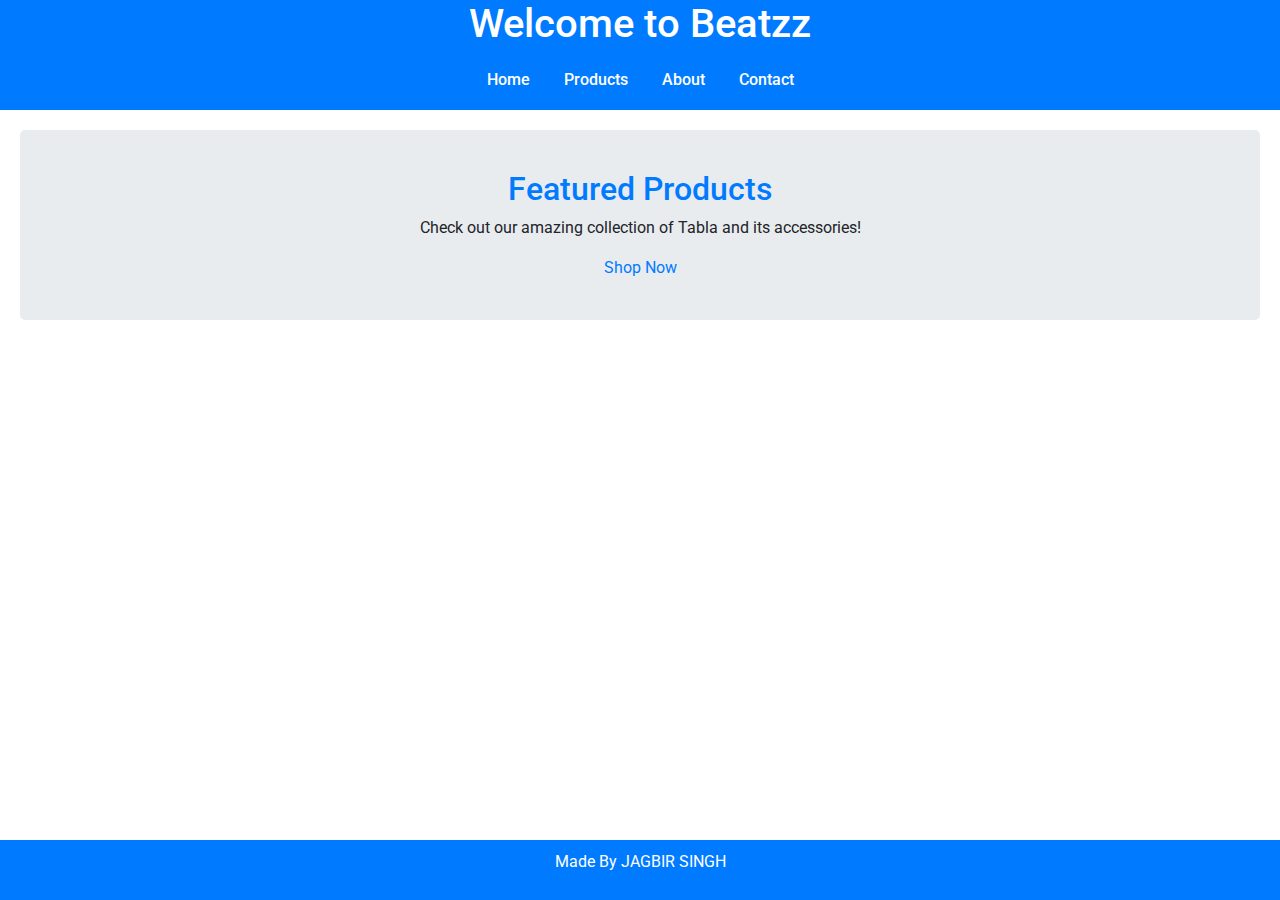
<file: index.html>
<!DOCTYPE html>
<html lang="en">
<head>
    <meta charset="UTF-8">
    <meta name="viewport" content="width=device-width, initial-scale=1.0">
    <title>Welcome to Beatzz</title>
    <link rel="stylesheet" href="styles.css">
    <link href="https://fonts.googleapis.com/css2?family=Roboto:wght@400;500&family=Montserrat:wght@600&display=swap" rel="stylesheet">
    <link rel="stylesheet" href="https://stackpath.bootstrapcdn.com/bootstrap/4.5.2/css/bootstrap.min.css">
</head>
<body>
    <header>
        <div class="header-content">
            <h1>Welcome to Beatzz</h1>
            <nav>
                <a href="index.html">Home</a>
                <a href="products.html">Products</a>
                <a href="about.html">About</a>
                <a href="contact.html">Contact</a>
            </nav>
        </div>
    </header>

    <main>
        <section class="hero">
            <h2>Featured Products</h2>
            <p>Check out our amazing collection of Tabla and its accessories!</p>
            <a href="products.html" class="button">Shop Now</a>
        </section>
    </main>

    <footer>
        <p>Made By JAGBIR SINGH</p>
    </footer>
</body>
</html>
</file>
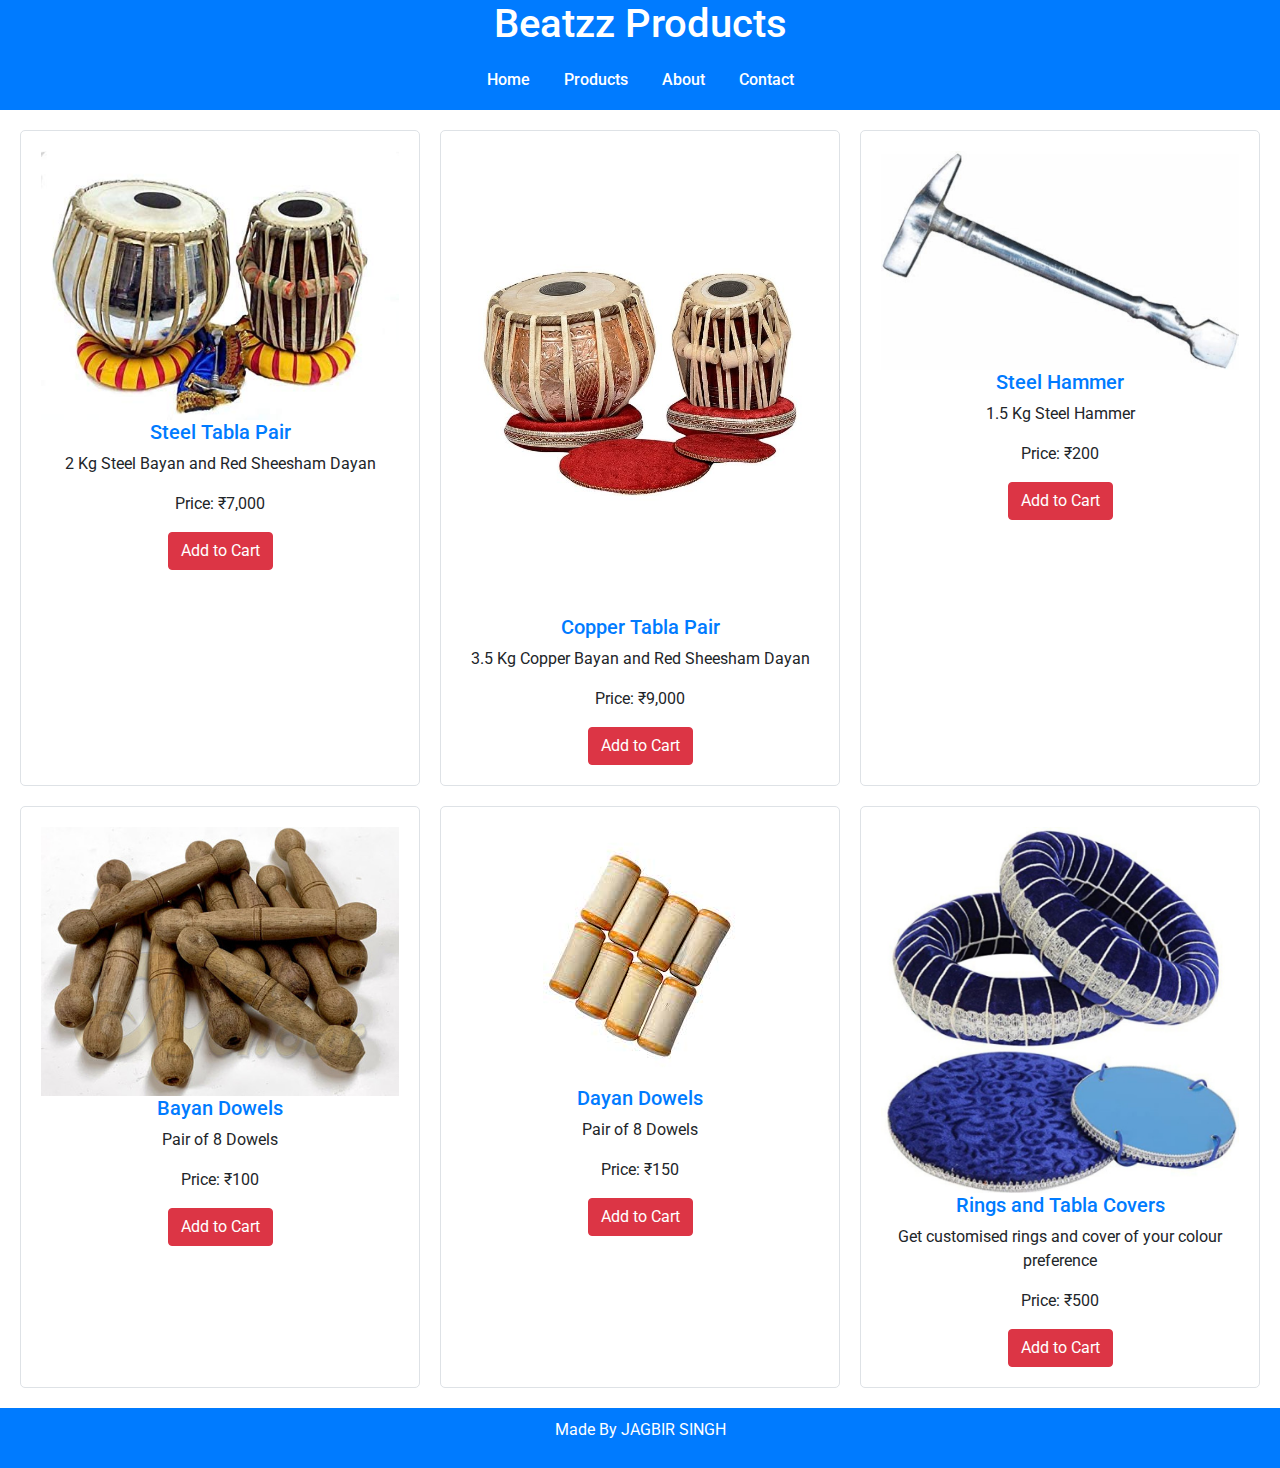
<file: products.html>
<!DOCTYPE html>
<html lang="en">
<head>
    <meta charset="UTF-8">
    <meta name="viewport" content="width=device-width, initial-scale=1.0">
    <title>Products - Beatzz</title>
    <link rel="stylesheet" href="styles.css">
    <link href="https://fonts.googleapis.com/css2?family=Roboto:wght@400;500&family=Montserrat:wght@600&display=swap" rel="stylesheet">
    <link rel="stylesheet" href="https://stackpath.bootstrapcdn.com/bootstrap/4.5.2/css/bootstrap.min.css">
</head>
<body>
    <header>
           <h1 class="myheading">Beatzz Products</h1>
            <nav>
                <a href="index.html">Home</a>
                <a href="products.html">Products</a>
                <a href="about.html">About</a>
                <a href="contact.html">Contact</a>
            </nav>
    </header>
    <main>
        <section class="product-list">
            <div class="product-item">
                <img src="./51FmwWouwOL.jpg" alt="Product 1">
                <h3>Steel Tabla Pair</h3>
                <p>2 Kg Steel Bayan and Red Sheesham Dayan</p>
                <p>Price: ₹7,000</p>
                <button class="btn btn-danger" onclick="addToCart('Product 1')">Add to Cart</button>
            </div>
            <div class="product-item">
                <img src="./copper-tabala-2.jpg" alt="Product 2">
                <h3>Copper Tabla Pair</h3>
                <p>3.5 Kg Copper Bayan and Red Sheesham Dayan</p>
                <p>Price: ₹9,000</p>
                <button class="btn btn-danger" onclick="addToCart('Product 2')">Add to Cart</button>
            </div>
            <div class="product-item">
                <img src="./31drvool+yL._AC_UF1000,1000_QL80_.jpg" alt="Product 3">
                <h3>Steel Hammer</h3>
                <p>1.5 Kg Steel Hammer</p>
                <p>Price: ₹200</p>
                <button class="btn btn-danger" onclick="addToCart('Product 3')">Add to Cart</button>
            </div>
            <div class="product-item">
                <img src="./Bayan_peg_plain__28575.jpg" alt="Product 4">
                <h3>Bayan Dowels</h3>
                <p>Pair of 8 Dowels</p>
                <p>Price: ₹100</p>
                <button class="btn btn-danger" onclick="addToCart('Product 4')">Add to Cart</button>
            </div>
            <div class="product-item">
                <img src="./images (1).jpg" alt="Product 5">
                <h3>Dayan Dowels</h3>
                <p>Pair of 8 Dowels</p>
                <p>Price: ₹150</p>
                <button class="btn btn-danger" onclick="addToCart('Product 5')">Add to Cart</button>
            </div>
            <div class="product-item">
                <img src="./2-tabla-ring-pad-multicolor-pack-of-2-khalsa-musical-original-imagdsqshz2wu7q4.jpeg" alt="Product 6">
                <h3>Rings and Tabla Covers</h3>
                <p>Get customised rings and cover of your colour preference</p>
                <p>Price: ₹500</p>
                <button class="btn btn-danger" onclick="addToCart('Product 6')">Add to Cart</button>
            </div>
        </section>
    </main>
    <footer>
        <p>Made By JAGBIR SINGH</p>
    </footer>
    <script src="script.js"></script>
    <script src="https://code.jquery.com/jquery-3.5.1.slim.min.js"></script>
    <script src="https://cdn.jsdelivr.net/npm/@popperjs/core@2.9.2/dist/umd/popper.min.js"></script>
    <script src="https://stackpath.bootstrapcdn.com/bootstrap/4.5.2/js/bootstrap.min.js"></script>
</body>
</html>
</file>
<file: styles.css>
body {
    font-family: 'Roboto', sans-serif;
    margin: 0;
    padding: 0;
    background-color: #f4f4f4;
    color: #333;
    display: flex;
    flex-direction: column;
    min-height: 100vh;
}

header {
    background-color: #007bff;
    color: #fff;
    height: 110px;
    text-align: center;
}

header h1 {
    margin: 0; 
    font-size: 40px;
}

header nav {
    margin: 20px 0;
}

header nav a {
    color: #fff;
    text-decoration: none;
    margin: 0 15px;
    font-weight: 500;
}

header nav a:hover {
    text-decoration: underline;
}

main {
    padding: 20px;
    flex: 1;
}

.hero {
    background-color: #e9ecef;
    padding: 40px;
    text-align: center;
    border-radius: 5px;
}

.hero h2 {
    color: #007bff;
}

.product-list {
    display: flex;
    flex-wrap: wrap;
    justify-content: space-between;
    margin: -10px;
}

.product-item {
    background-color: #fff;
    border: 1px solid #dee2e6;
    border-radius: 5px;
    margin: 10px;
    padding: 20px;
    text-align: center;
    flex: 1 0 calc(33.333% - 20px);
    box-sizing: border-box;
}

.product-item img {
    max-width: 100%;
    height: auto;
}

.product-item h3 {
    color: #007bff;
    font-size: 1.25em;
}

button.btn {
    background-color: #dc3545;
    color: white;
}

button.btn:hover {
    background-color: #c82333;
}

footer {
    text-align: center;
    padding: 10px 0;
    background-color: #007bff;
    color: white;
    width: 100%;
}



.about-section h2 {
    color: #007bff;
}

.about-section p {
    margin: 10px 0;
}

form {
    background-color: #fff;
    padding: 20px;
    border-radius: 5px;
    box-shadow: 0 0 10px rgba(0, 0, 0, 0.1);
}

form label {
    display: block;
    margin: 10px 0 5px;
}

form input,
form textarea {
    width: 100%;
    padding: 10px;
    border: 1px solid #ccc;
    border-radius: 5px;
}

form button {
    background-color: #007bff;
    color: white;
    border: none;
    padding: 10px 15px;
    border-radius: 5px;
    cursor: pointer;
}

form button:hover {
    background-color: #0056b3;
}
</file>
